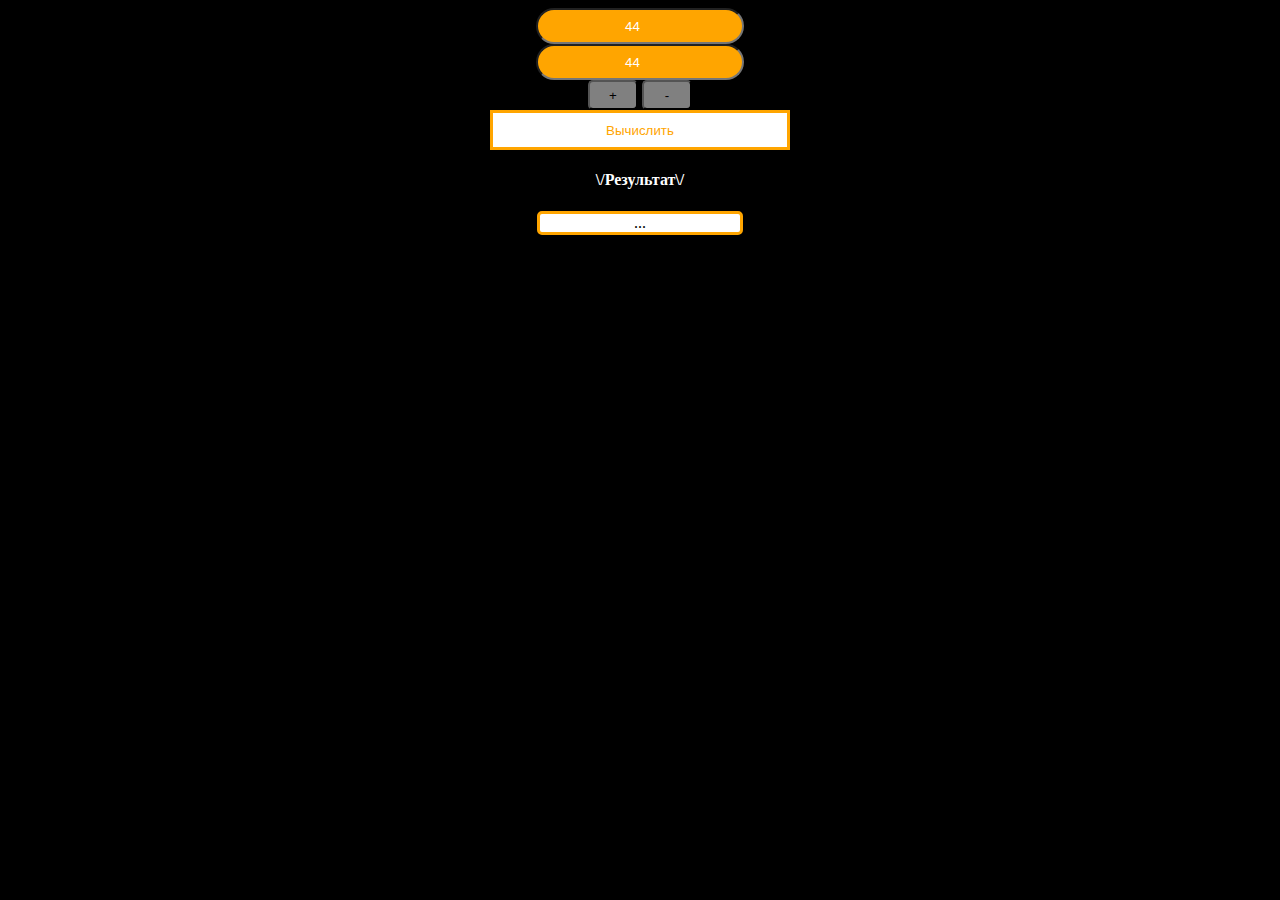
<file: index.html>
<!DOCTYPE html>
<html lang="en">
<head>
    <meta charset="UTF-8">
    <meta name="viewport" content="width=device-width, initial-scale=1.0">
    <title>calculator</title>
    <link rel="stylesheet" href="styles.css">
    <script src="calc.js" defer></script>
    <!-- Чтобы скрипт отработал после загрузки дерева defer сделал -->
</head>
<body>
    <div class="conNum">
    <input type="number" id="fnum" class="numbone" placeholder="Введите первое число"
    value="44">
    <br>
    <input type="number" id="snum" class="numsec" placeholder="Введите второе число" value="44">
</div>
<div class="container-buttons">
    <button class="btnPlus" id="buttonplus">+</button>
    <button class="btnMinus" id="buttonminus">-</button>
</div>
<div class="box-res"><button class="math" id="math">Вычислить</button>
<h4 class="res-text">\/Результат\/</h4>
<p id="result" class="resnumb">...</p>
</div>
</body>
</html>
</file>
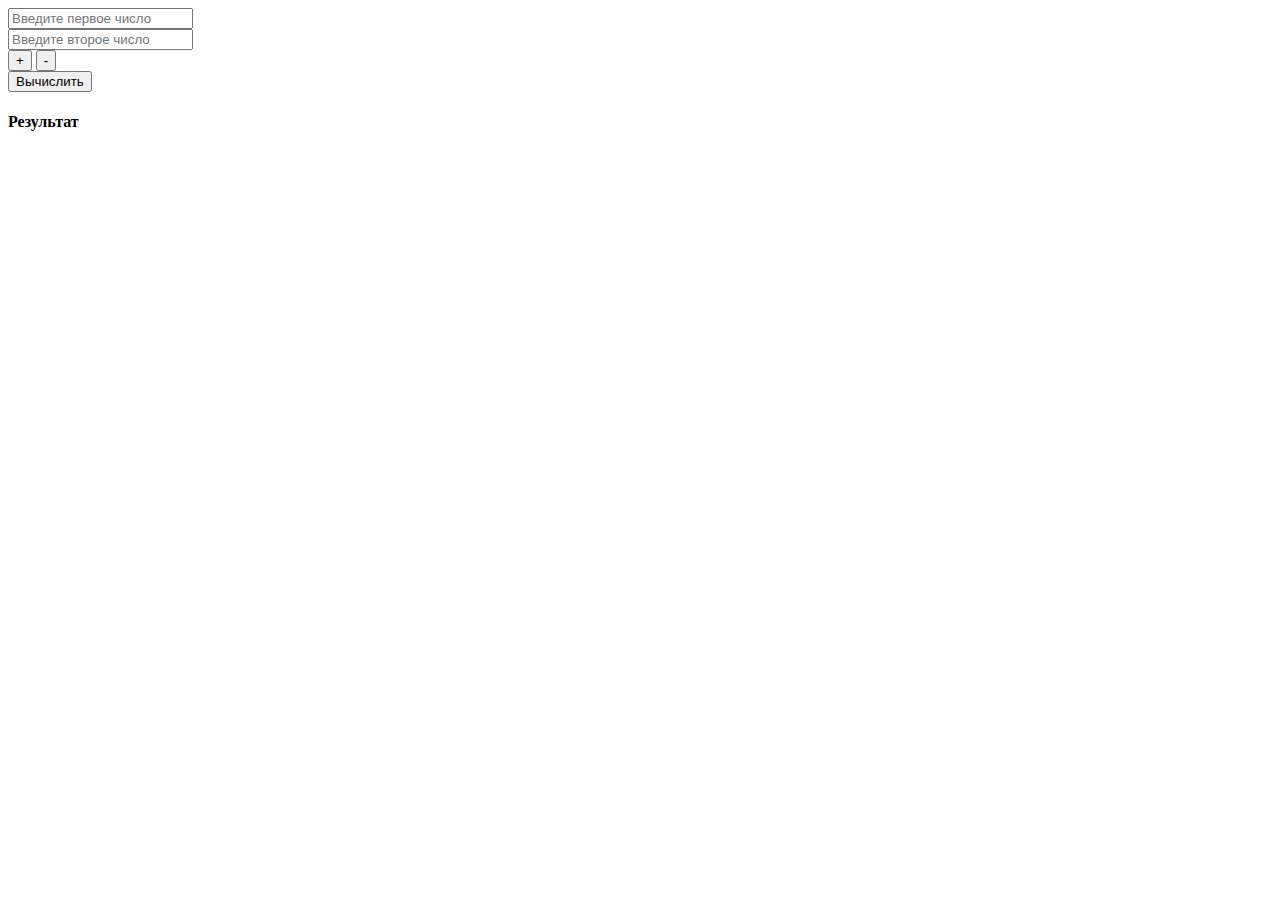
<file: calc.html>
<!DOCTYPE html>
<html lang="en">
<head>
    <meta charset="UTF-8">
    <meta name="viewport" content="width=device-width, initial-scale=1.0">
    <title>calculator</title>
    <script src="calc.js" defer></script>
    <!-- Чтобы скрипт отработал после загрузки дерева defer сделал -->
</head>
<body>
    <input type="number" id="fnum" placeholder="Введите первое число">
    <br>
    <input type="number" id="snum" placeholder="Введите второе число">
<div>
    <button class="button+" id="button+">+</button>
    <button class="button-" id="button-">-</button>
</div>
<button class="math" id="math">Вычислить</button>
<h4>Результат</h4>
<p id="result"></p>
</body>
</html>
</file>
<file: styles.css>
.conNum {
    text-align: center;
}
.numbone {
    width: 200px;
    height: 30px;
    background: orange;
    text-align: center;
    border-radius: 20px;
    color: white;
}
.numsec {
    width: 200px;
    height: 30px;
    background: orange;
    text-align: center;
    border-radius: 20px;
    color: white;
}
body {
    background-color: black;
}
.btnPlus {
background: grey;
width: 50px; 
height: 30px;
border-radius: 5px;
/* margin: 0 auto;
display: block; */
}
.btnPlus:hover {
    background: green;
}
.btnMinus {
    background: grey;
    width: 50px;
    height: 30px;
    border-radius: 5px;
    /* margin: 0 auto;
    display: block; */
}
.btnMinus:hover {
    background: red;
}
.container-buttons {
    text-align: center;
}
.box-res {
    text-align: center;
}
.res-text {
    color: white;
}
.math {
    width: 300px;
    height: 40px;
    background: white;
    text-align: center;
    color: orange;
    border: solid orange;
}
.math:hover{
    background: grey;
    border-radius: 5px;
    transform: scale(1,1);
    transition: transform .4s;
}
.resnumb {
    border: solid orange;
    background: white;
   max-width: 200px;
   margin-left: auto;
    margin-right: auto;
    border-radius: 5px;
}
</file>
